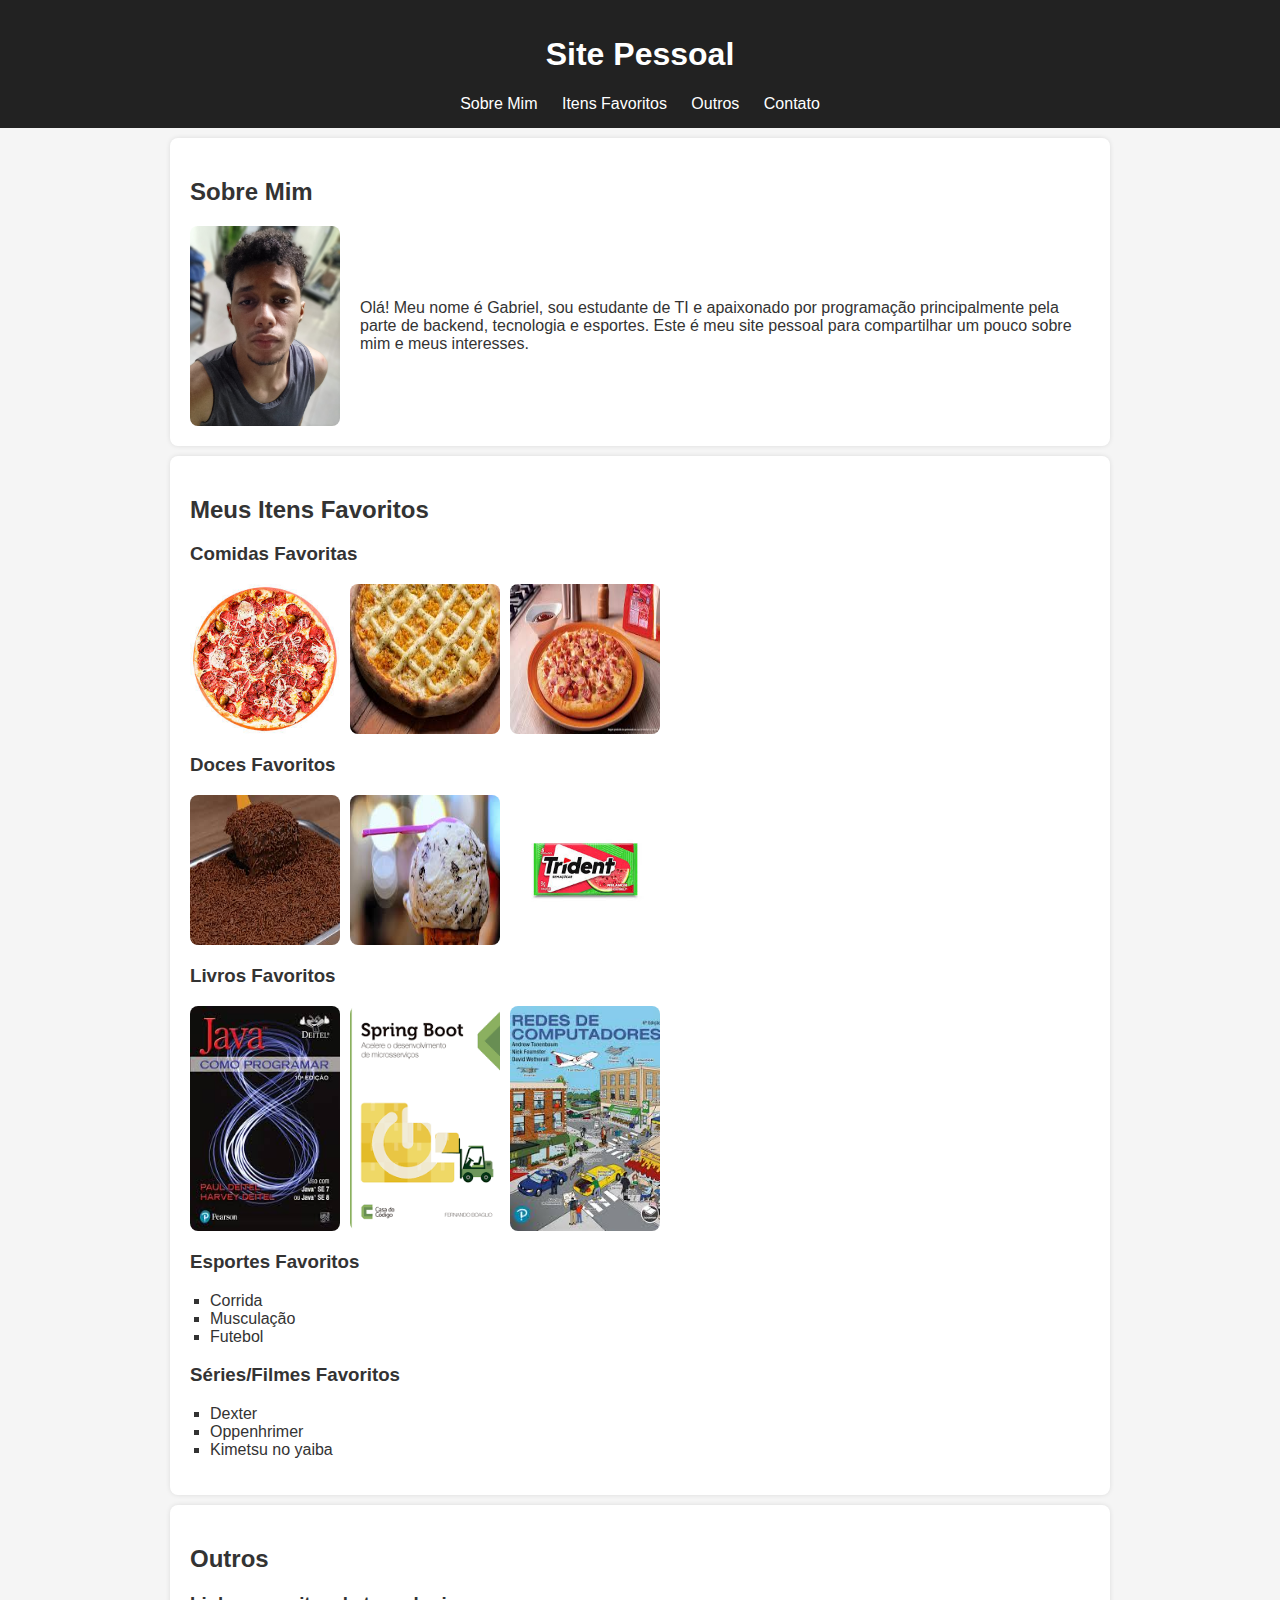
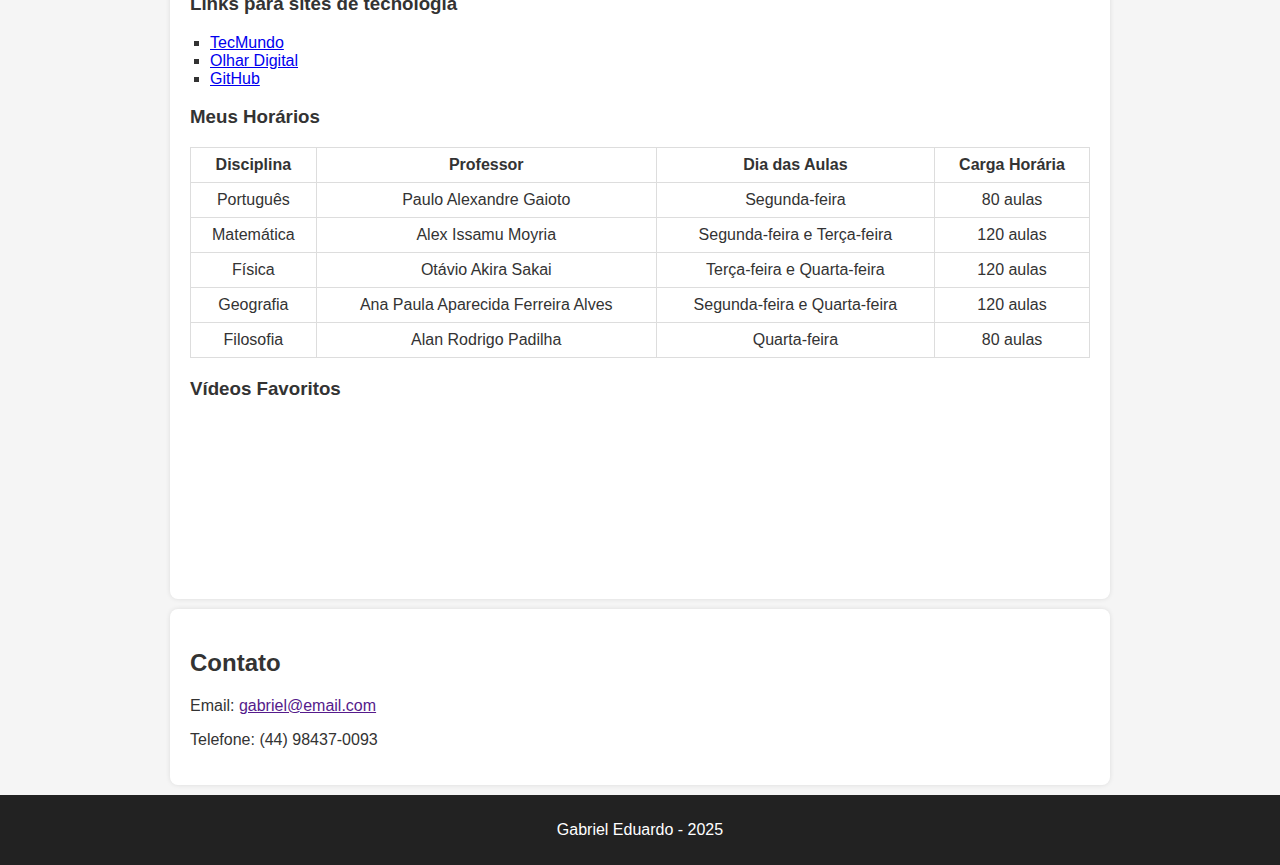
<file: index.html>
<!DOCTYPE html>
<html lang="pt-BR">
  <head>
    <meta charset="UTF-8" />
    <meta name="viewport" content="width=device-width, initial-scale=1.0" />
    <title>SinglePgade</title>
    <link rel="stylesheet" href="SinglePage/style.css" />
  </head>
  <body>
    <header>
      <h1>Site Pessoal</h1>
      <nav>
        <a href="#sobre">Sobre Mim</a>
        <a href="#favoritos">Itens Favoritos</a>
        <a href="#outros">Outros</a>
        <a href="#contato">Contato</a>
      </nav>
    </header>

    <section id="sobre">
      <h2>Sobre Mim</h2>

      <div style="display: flex; align-items: center; gap: 20px">
        <img src="SinglePage/img/foto.jpg" alt="" />
        <p>
          Olá! Meu nome é Gabriel, sou estudante de TI e apaixonado por
          programação principalmente pela parte de backend, tecnologia e
          esportes. Este é meu site pessoal para compartilhar um pouco sobre mim
          e meus interesses.
        </p>
      </div>
    </section>

    <section id="favoritos">
      <h2>Meus Itens Favoritos</h2>

      <h3>Comidas Favoritas</h3>
      <div class="galeria">
        <img src="SinglePage/img/calabresa.jpeg" alt="" />
        <img src="SinglePage/img/frango.jpeg" alt="" />
        <img src="SinglePage/img/bacon.jpeg" alt="" />
      </div>

      <h3>Doces Favoritos</h3>
      <div class="galeria">
        <img src="SinglePage/img/choclate.jpeg" alt="Chocolate" />
        <img src="SinglePage/img/clocos.jpeg" alt="Sorvete" />
        <img src="SinglePage/img/chiclete.jpeg" alt="Bolo" />
      </div>

      <h3>Livros Favoritos</h3>
      <div class="galeria">
        <img src="SinglePage/img/java.jpeg" alt="Livro 1" />
        <img src="SinglePage/img/spront.png" alt="Livro 2" />
        <img src="SinglePage/img/redes.jpeg" alt="Livro 3" />
      </div>

      <h3>Esportes Favoritos</h3>
      <ul>
        <li>Corrida</li>
        <li>Musculação</li>
        <li>Futebol</li>
      </ul>

      <h3>Séries/Filmes Favoritos</h3>
      <ul>
        <li>Dexter</li>
        <li>Oppenhrimer</li>
        <li>Kimetsu no yaiba</li>
      </ul>
    </section>

    <section id="outros">
      <h2>Outros</h2>

      <h3>Links para sites de tecnologia</h3>
      <ul>
        <li>
          <a href="https://www.tecmundo.com.br" target="_blank">TecMundo</a>
        </li>
        <li>
          <a href="https://www.olhardigital.com.br" target="_blank"
            >Olhar Digital</a
          >
        </li>
        <li><a href="https://www.github.com" target="_blank">GitHub</a></li>
      </ul>

      <h3>Meus Horários</h3>
      <table>
        <!-- linha 1 da tabela -->
        <tr>
          <!-- colunas da linha -->
          <td><b>Disciplina</b></td>
          <td><b>Professor</b></td>
          <td><b>Dia das Aulas</b></td>
          <td><b>Carga Horária</b></td>
        </tr>
        <!-- linha 2 da tabela -->
        <tr>
          <!-- colunas da linha -->
          <td>Português</td>
          <td>Paulo Alexandre Gaioto</td>
          <td>Segunda-feira</td>
          <td>80 aulas</td>
        </tr>
        <!-- linha 3 da tabela -->
        <tr>
          <!-- colunas da linha -->
          <td>Matemática</td>
          <td>Alex Issamu Moyria</td>
          <td>Segunda-feira e Terça-feira</td>
          <td>120 aulas</td>
        </tr>
        <!-- linha 4 da tabela -->
        <tr>
          <!-- colunas da linha -->
          <td>Física</td>
          <td>Otávio Akira Sakai</td>
          <td>Terça-feira e Quarta-feira</td>
          <td>120 aulas</td>
        </tr>
        <!-- linha 5 da tabela -->
        <tr>
          <!-- colunas da linha -->
          <td>Geografia</td>
          <td>Ana Paula Aparecida Ferreira Alves</td>
          <td>Segunda-feira e Quarta-feira</td>
          <td>120 aulas</td>
        </tr>
        <!-- linha 6 da tabela -->
        <tr>
          <!-- colunas da linha -->
          <td>Filosofia</td>
          <td>Alan Rodrigo Padilha</td>
          <td>Quarta-feira</td>
          <td>80 aulas</td>
        </tr>
      </table>

      <h3>Vídeos Favoritos</h3>
      <div class="videos">
        <iframe
          width="290"
          height="160"
          src="https://www.youtube.com/embed/BSElFWp9LJ0?si=pbd4eCltRoHa5tBx"
          title="YouTube video player"
          frameborder="0"
          allow="accelerometer; autoplay; clipboard-write; encrypted-media; gyroscope; picture-in-picture; web-share"
          referrerpolicy="strict-origin-when-cross-origin"
          allowfullscreen
        >
        </iframe>
        <iframe
          width="290"
          height="160"
          src="https://www.youtube.com/embed/ME0HjQudjrw?si=UES1Y5iUxMjzrR_F"
          title="YouTube video player"
          frameborder="0"
          allow="accelerometer; autoplay; clipboard-write; encrypted-media; gyroscope; picture-in-picture; web-share"
          referrerpolicy="strict-origin-when-cross-origin"
          allowfullscreen
        ></iframe>
        <iframe
          width="290"
          height="160"
          src="https://www.youtube.com/embed/YY_hf0FOIcU?si=5Bh8O4sX8WCUlbwm"
          title="YouTube video player"
          frameborder="0"
          allow="accelerometer; autoplay; clipboard-write; encrypted-media; gyroscope; picture-in-picture; web-share"
          referrerpolicy="strict-origin-when-cross-origin"
          allowfullscreen
        ></iframe>
      </div>
    </section>

    <section id="contato">
      <h2>Contato</h2>
      <p>Email: <a href="">gabriel@email.com</a></p>
      <p>Telefone: (44) 98437-0093</p>
    </section>

    <footer>
      <p>Gabriel Eduardo - 2025</p>
    </footer>
  </body>
</html>
</file>
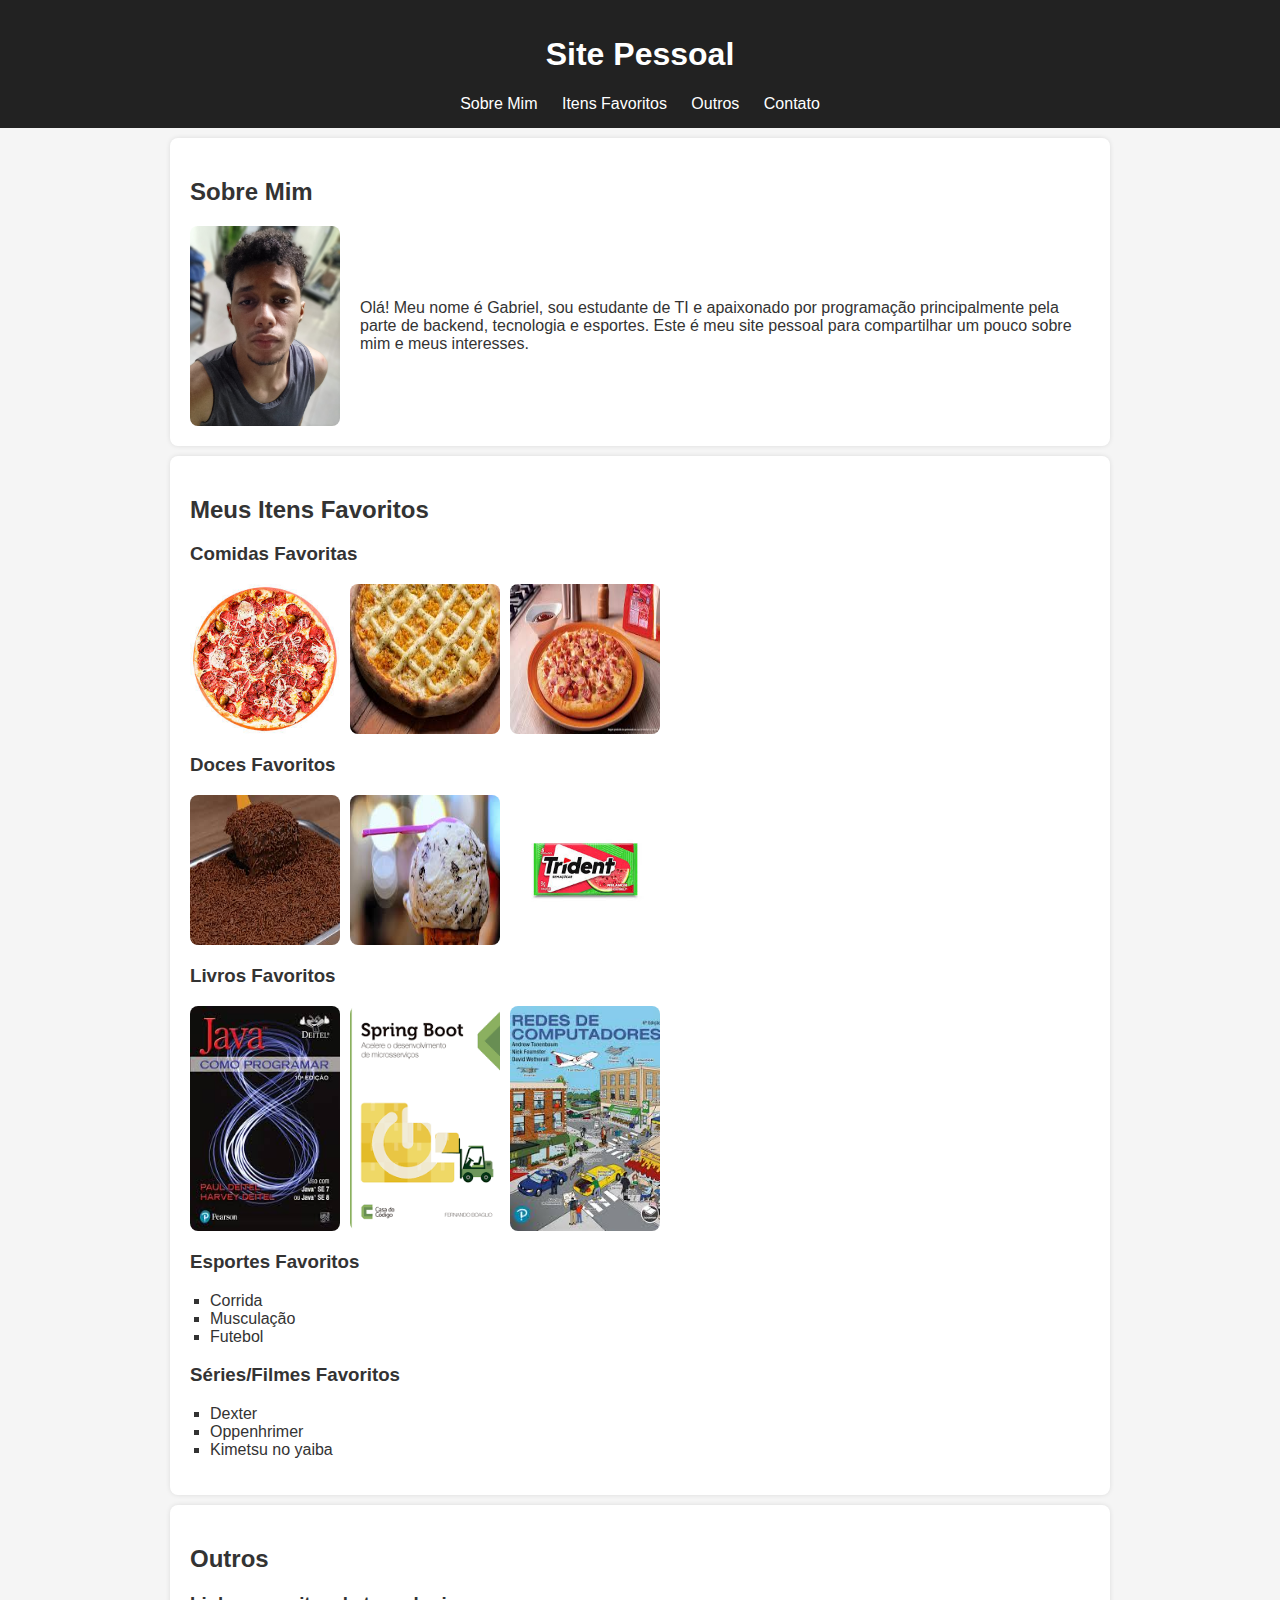
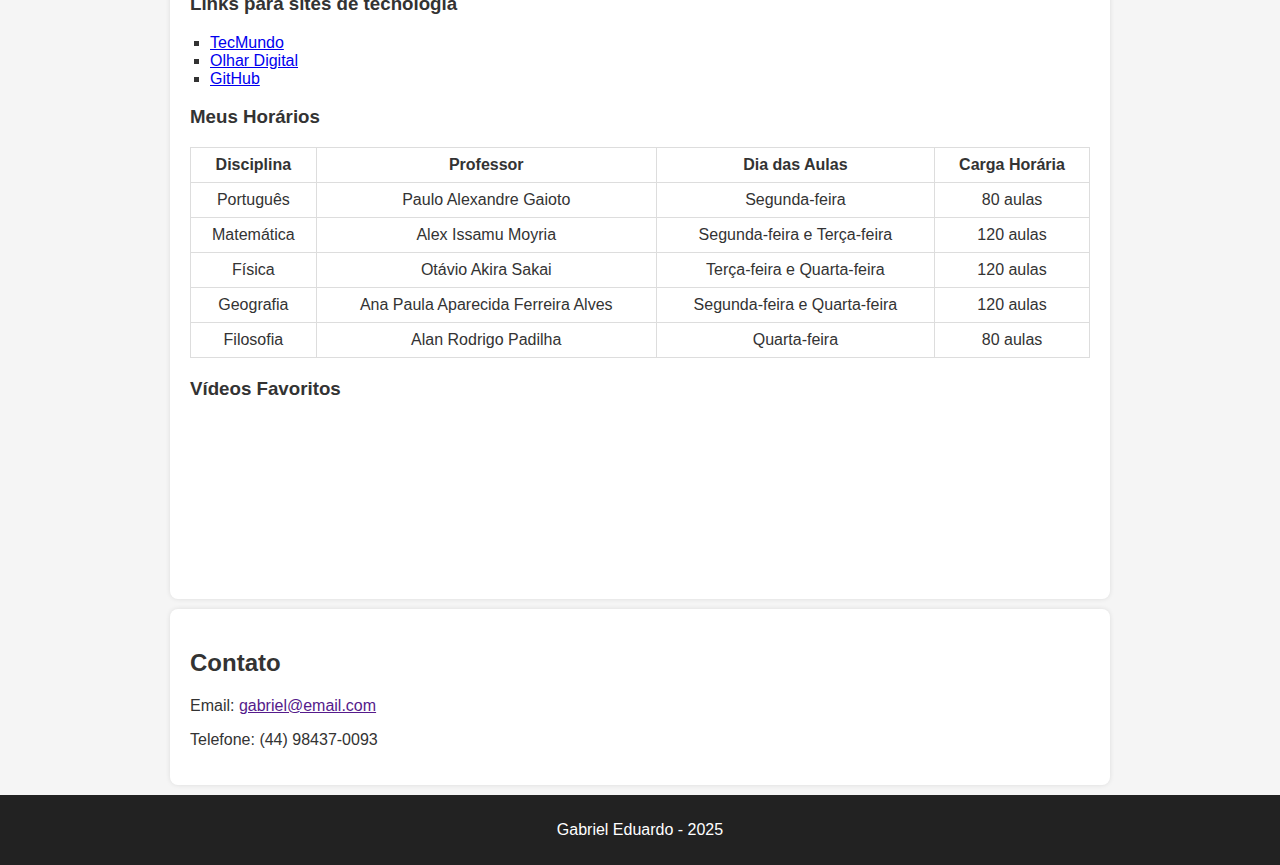
<file: SinglePage/index.html>
<!DOCTYPE html>
<html lang="pt-BR">
  <head>
    <meta charset="UTF-8" />
    <meta name="viewport" content="width=device-width, initial-scale=1.0" />
    <title>SinglePgade</title>
    <link rel="stylesheet" href="style.css" />
  </head>
  <body>
    <header>
      <h1>Site Pessoal</h1>
      <nav>
        <a href="#sobre">Sobre Mim</a>
        <a href="#favoritos">Itens Favoritos</a>
        <a href="#outros">Outros</a>
        <a href="#contato">Contato</a>
      </nav>
    </header>

    <section id="sobre">
      <h2>Sobre Mim</h2>

      <div style="display: flex; align-items: center; gap: 20px">
        <img src="img/foto.jpg" alt="" />
        <p>
          Olá! Meu nome é Gabriel, sou estudante de TI e apaixonado por
          programação principalmente pela parte de backend, tecnologia e
          esportes. Este é meu site pessoal para compartilhar um pouco sobre mim
          e meus interesses.
        </p>
      </div>
    </section>

    <section id="favoritos">
      <h2>Meus Itens Favoritos</h2>

      <h3>Comidas Favoritas</h3>
      <div class="galeria">
        <img src="img/calabresa.jpeg" alt="" />
        <img src="img/frango.jpeg" alt="" />
        <img src="img/bacon.jpeg" alt="" />
      </div>

      <h3>Doces Favoritos</h3>
      <div class="galeria">
        <img src="img/choclate.jpeg" alt="Chocolate" />
        <img src="img/clocos.jpeg" alt="Sorvete" />
        <img src="img/chiclete.jpeg" alt="Bolo" />
      </div>

      <h3>Livros Favoritos</h3>
      <div class="galeria">
        <img src="img/java.jpeg" alt="Livro 1" />
        <img src="img/spront.png" alt="Livro 2" />
        <img src="img/redes.jpeg" alt="Livro 3" />
      </div>

      <h3>Esportes Favoritos</h3>
      <ul>
        <li>Corrida</li>
        <li>Musculação</li>
        <li>Futebol</li>
      </ul>

      <h3>Séries/Filmes Favoritos</h3>
      <ul>
        <li>Dexter</li>
        <li>Oppenhrimer</li>
        <li>Kimetsu no yaiba</li>
      </ul>
    </section>

    <section id="outros">
      <h2>Outros</h2>

      <h3>Links para sites de tecnologia</h3>
      <ul>
        <li>
          <a href="https://www.tecmundo.com.br" target="_blank">TecMundo</a>
        </li>
        <li>
          <a href="https://www.olhardigital.com.br" target="_blank"
            >Olhar Digital</a
          >
        </li>
        <li><a href="https://www.github.com" target="_blank">GitHub</a></li>
      </ul>

      <h3>Meus Horários</h3>
      <table>
        <!-- linha 1 da tabela -->
        <tr>
          <!-- colunas da linha -->
          <td><b>Disciplina</b></td>
          <td><b>Professor</b></td>
          <td><b>Dia das Aulas</b></td>
          <td><b>Carga Horária</b></td>
        </tr>
        <!-- linha 2 da tabela -->
        <tr>
          <!-- colunas da linha -->
          <td>Português</td>
          <td>Paulo Alexandre Gaioto</td>
          <td>Segunda-feira</td>
          <td>80 aulas</td>
        </tr>
        <!-- linha 3 da tabela -->
        <tr>
          <!-- colunas da linha -->
          <td>Matemática</td>
          <td>Alex Issamu Moyria</td>
          <td>Segunda-feira e Terça-feira</td>
          <td>120 aulas</td>
        </tr>
        <!-- linha 4 da tabela -->
        <tr>
          <!-- colunas da linha -->
          <td>Física</td>
          <td>Otávio Akira Sakai</td>
          <td>Terça-feira e Quarta-feira</td>
          <td>120 aulas</td>
        </tr>
        <!-- linha 5 da tabela -->
        <tr>
          <!-- colunas da linha -->
          <td>Geografia</td>
          <td>Ana Paula Aparecida Ferreira Alves</td>
          <td>Segunda-feira e Quarta-feira</td>
          <td>120 aulas</td>
        </tr>
        <!-- linha 6 da tabela -->
        <tr>
          <!-- colunas da linha -->
          <td>Filosofia</td>
          <td>Alan Rodrigo Padilha</td>
          <td>Quarta-feira</td>
          <td>80 aulas</td>
        </tr>
      </table>

      <h3>Vídeos Favoritos</h3>
      <div class="videos">
        <iframe
          width="290"
          height="160"
          src="https://www.youtube.com/embed/BSElFWp9LJ0?si=pbd4eCltRoHa5tBx"
          title="YouTube video player"
          frameborder="0"
          allow="accelerometer; autoplay; clipboard-write; encrypted-media; gyroscope; picture-in-picture; web-share"
          referrerpolicy="strict-origin-when-cross-origin"
          allowfullscreen
        >
        </iframe>
        <iframe
          width="290"
          height="160"
          src="https://www.youtube.com/embed/ME0HjQudjrw?si=UES1Y5iUxMjzrR_F"
          title="YouTube video player"
          frameborder="0"
          allow="accelerometer; autoplay; clipboard-write; encrypted-media; gyroscope; picture-in-picture; web-share"
          referrerpolicy="strict-origin-when-cross-origin"
          allowfullscreen
        ></iframe>
        <iframe
          width="290"
          height="160"
          src="https://www.youtube.com/embed/YY_hf0FOIcU?si=5Bh8O4sX8WCUlbwm"
          title="YouTube video player"
          frameborder="0"
          allow="accelerometer; autoplay; clipboard-write; encrypted-media; gyroscope; picture-in-picture; web-share"
          referrerpolicy="strict-origin-when-cross-origin"
          allowfullscreen
        ></iframe>
      </div>
    </section>

    <section id="contato">
      <h2>Contato</h2>
      <p>Email: <a href="">gabriel@email.com</a></p>
      <p>Telefone: (44) 98437-0093</p>
    </section>

    <footer>
      <p>Gabriel Eduardo - 2025</p>
    </footer>
  </body>
</html>
</file>
<file: SinglePage/style.css>
body {
  font-family: Arial, sans-serif;
  margin: 0;
  background-color: #f5f5f5;
  color: #333;
}

header {
  background-color: #222;
  color: white;
  padding: 15px;
  text-align: center;
}

header nav a {
  color: white;
  margin: 0 10px;
  text-decoration: none;
}

header nav a:hover {
  text-decoration: underline;
}

section {
  padding: 20px;
  background-color: white;
  margin: 10px auto;
  max-width: 900px;
  border-radius: 8px;
  box-shadow: 0 0 5px rgba(0, 0, 0, 0.1);
}

img {
  max-width: 150px;
  border-radius: 8px;
}

.galeria {
  display: flex;
  gap: 10px;
  flex-wrap: wrap;
  margin-bottom: 20px;
}

ul {
  list-style-type: square;
  padding-left: 20px;
}

table {
  width: 100%;
  border-collapse: collapse;
  margin-bottom: 20px;
}

th,
td {
  border: 1px solid #ddd;
  padding: 8px;
  text-align: center;
}

th {
  background-color: #eee;
}

.videos {
  display: flex;
  gap: 10px;
  flex-wrap: wrap;
}

footer {
  background-color: #222;
  color: white;
  text-align: center;
  padding: 10px;
}
</file>
